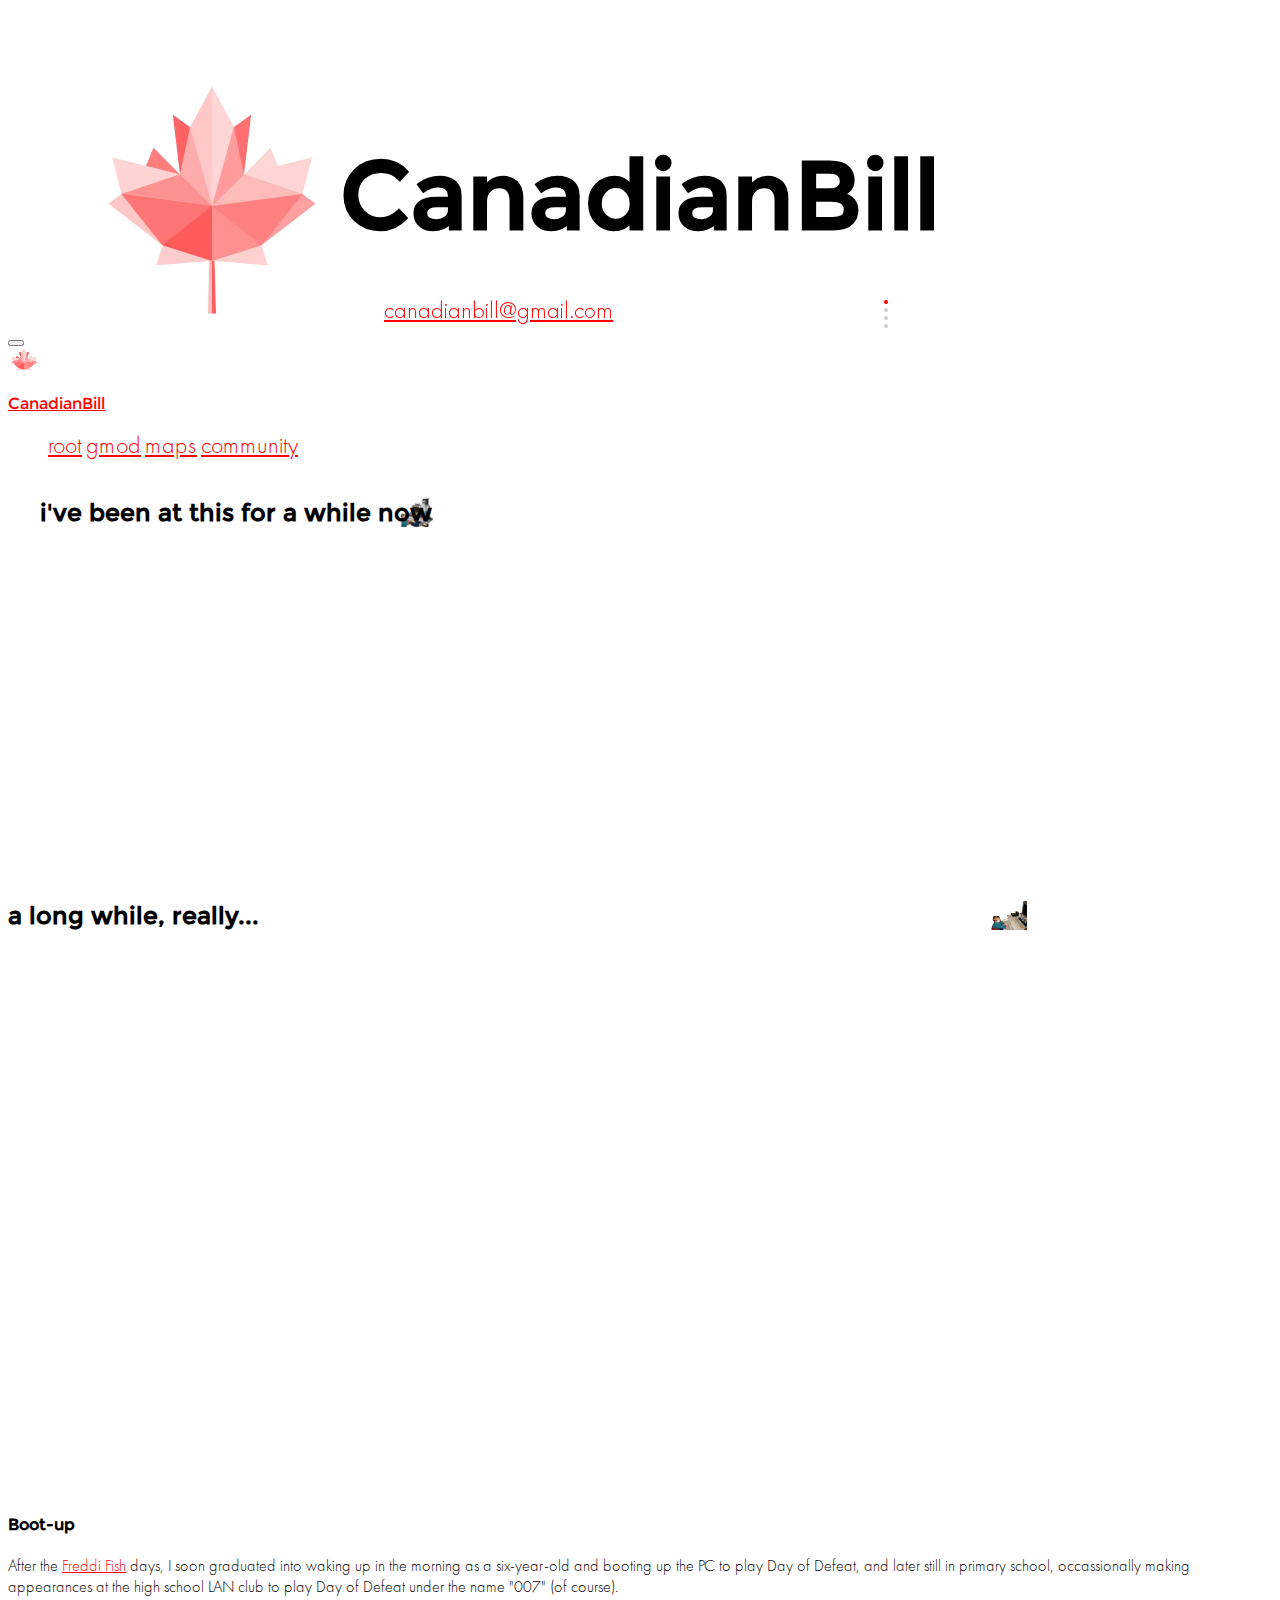
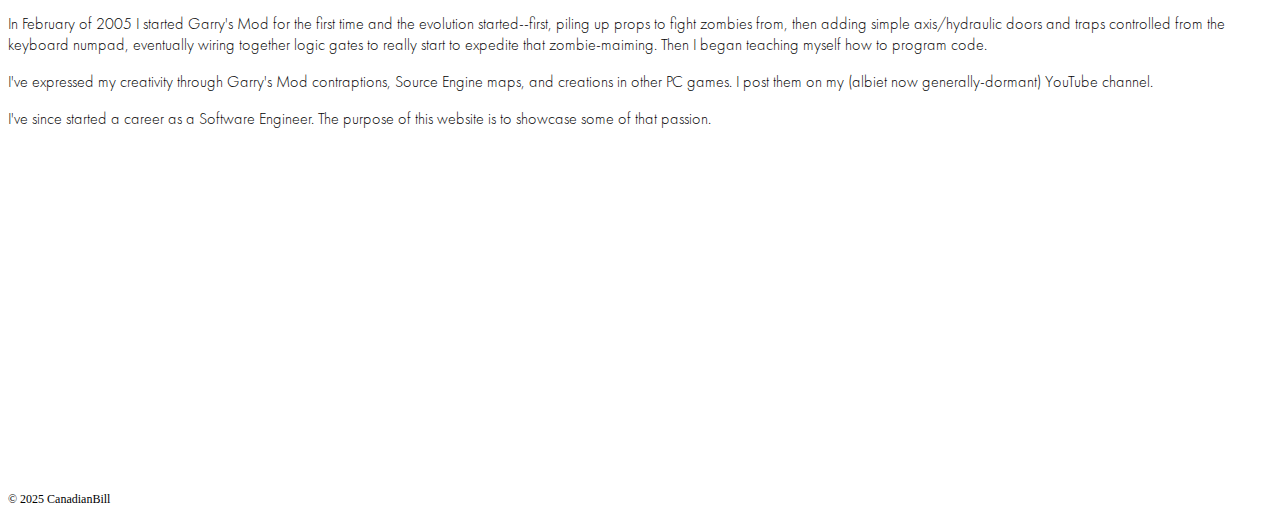
<file: docs/index.html>
<!DOCTYPE html>
<html lang="en">

<head>
    <!-- Required meta tags -->
    <title>CanadianBill Portfolio</title>
    <meta charset="utf-8">
    <meta name="viewport" content="width=device-width, initial-scale=1, shrink-to-fit=no">
    <!-- Bootstrap CSS -->
    <link rel="stylesheet" href="https://cdn.jsdelivr.net/npm/bootstrap@4.6.0/dist/css/bootstrap.min.css" integrity="sha384-B0vP5xmATw1+K9KRQjQERJvTumQW0nPEzvF6L/Z6nronJ3oUOFUFpCjEUQouq2+l" crossorigin="anonymous">
    <link href="https://stackpath.bootstrapcdn.com/font-awesome/4.7.0/css/font-awesome.min.css" rel="stylesheet" integrity="sha384-wvfXpqpZZVQGK6TAh5PVlGOfQNHSoD2xbE+QkPxCAFlNEevoEH3Sl0sibVcOQVnN" crossorigin="anonymous">
    <!-- Custom CSS styles-->
    <link rel="stylesheet" href="assets/css/style.css">
    <script src="https://code.jquery.com/jquery-3.7.1.min.js" integrity="sha256-/JqT3SQfawRcv/BIHPThkBvs0OEvtFFmqPF/lYI/Cxo=" crossorigin="anonymous"></script>
    <link rel="stylesheet" href="https://cdn.jsdelivr.net/npm/swiper@11/swiper-bundle.min.css"/>
    <script>
        (function ($) {
            $(document).ready(function(){

            // hide .navbar first
            $("#navBrandAnimated").hide();

            // fade in .navbar
            $(function () {
                $(window).scroll(function () {
                    // set distance user needs to scroll before we start fadeIn
                    if ($(this).scrollTop() < 256) {
                        $("#navBrandAnimated").fadeOut();
                    } else {
                        console.log('no');
                        $("#navBrandAnimated").fadeIn();
                    }
                });
            });

            });
        }(jQuery));
    </script>
</head>

<body id="index">
    <header id="page-header">
        <div class="jumbotron jumbotron-fluid bg-light mt-n5 mb-n5">
            <div class="container header-container mb-xl-n4" style="margin-bottom:-0em">
                <div class="row flex-nowrap" style="margin-top:4em">
                    <div class="col col-12 align-self-lg-center">
                        <div class="header-leaf-container">
                            <video autoplay="" loop="" muted="" playsinline="" class="header-leaf-video">
                                <source src="assets/videos/leaf-glimmer-512-webm.webm">
                            </video>
                        </div>
                        <div class="container text-center">
                            <h1 class="header-canadianbill">CanadianBill</h1>

                            <div class="header-contact-container">
                                <div class="swiper" style="height: 2.5em; margin-top: -1.5em">
                                    <div class="swiper-wrapper">
                                        <div class="swiper-slide">
                                            <a href="mailto:canadianbill@gmail.com" class="header-contact-link">canadianbill@gmail.com</a>
                                        </div>
                                        <div class="swiper-slide">
                                            <a href="https://steamcommunity.com/id/canadianbill" class="header-contact-link">steamcommunity.com/id/canadianbill</a>
                                        </div>
                                        <div class="swiper-slide">
                                            <a href="https://www.youtube.com/canadianbill" class="header-contact-link">youtube.com/canadianbill</a>
                                        </div>
                                        <div class="swiper-slide">
                                            <a href="https://www.discord.com/users/canadianbill" class="header-contact-link">discord.com/users/canadianbill</a>
                                        </div>
                                    </div>
                                    <div class="swiper-pagination"></div>
                                </div>
                            </div>
                        </div>
                    </div>
                </div>
            </div>
        </div>
    </header>

    <nav class="navbar navbar-toggleable navbar-inverse justify-content-center navbar-expand-lg bg-light navbar-light sticky-top">
        <a class="navbar-brand d-flex w-100 mr-0" href="#">
            <div class="bg-transparent container" style="margin:0 0 0 0">
                <div class="row flex-nowrap">
                    <div class="col align-self-center" style="padding-left:0">
                        <button class="navbar-toggler navbar-toggler-right" type="button" data-toggle="collapse" data-target="#navbarSupportedContent" aria-controls="navbarSupportedContent" aria-expanded="false" aria-label="Toggle navigation">
                            <span class="navbar-toggler-icon"></span>
                        </button>
                    </div>
                    <div class="col col-12">
                        <div style="display: inline" id="navBrandAnimated">
                            <div class="row">
                                <video autoplay="" loop="" muted="" playsinline="" class="nav-leaf">
                                    <source src="assets/videos/leaf-glimmer-512-webm.webm">
                                </video>
                                <div class="col align-self-center">
                                    <p class="navbar-brand-text">CanadianBill</p>
                                </div>
                            </div>
                        </div>
                    </div>
                </div>
            </div>
        </a>

        <div class="collapse navbar-collapse" id="navbarSupportedContent">
            <ul class="navbar-nav">
                <div class="navbar-nav w-100 justify-content-center">
                    <a class="nav-item nav-link active" href="index.html">root</a>
                    <a class="nav-item nav-link" href="garrysmod.html">gmod</a>
                    <a class="nav-item nav-link" href="maps.html">maps</a>
                    <a class="nav-item nav-link" href="community.html">community</a>
                </div>
            </ul>
        </div>

        <div class="d-flex w-100">
            <div></div>
        </div>
    </nav>

    <section class="bg-dark">
        <div class="bg-transparent container-fluid">
            <div class="row" style="height:32em; margin-bottom:-8em">
                <div class="col-12">
                    <div class="bg-image d-flex align-items-center justify-content-start justify-content-lg-start" style="margin-top:-2em; margin-left:2em; background-image: url(assets/images/canadianbill_self_toddler.png); background-position: 30% 0%; background-repeat: no-repeat; background-size: contain; height: 100%; max-height: 100%">
                        <h2 class="text-white" style="margin-left:0em;margin-right:16em;margin-bottom:2em">i've been at this for a while now</h2>
                    </div>
                </div>
            </div>
            <div class="row" style="height:32em; margin-top:-8em">
                <div class="col-4">
                    <div></div>
                </div>
                <div class="col-8">
                    <div class="bg-image d-flex justify-content-center align-items-center justify-content-lg-center" style="background-image: url(assets/images/canadianbill_self_baby.png); background-position: 80% 50%; background-repeat: no-repeat; background-size: contain; height: 100%; max-height: 100%">
                        <h2 class="text-white" style="margin-left:0em;margin-right:4em;margin-bottom:2em">a long while, really...<!-- but not frontend, bear with me...--></h2>
                    </div>
                </div>
            </div>
        </div>
    </section>

    <section class="bg-dark">
        <div class="bg-transparent container-fluid">
            <div class="row" style="height:32em">
                <div class="col">
                    <div class="card">
                        <div class="card-body">
                            <h4 class="card-title">Boot-up</h4>
                            <p class="card-text">After the <a href="https://en.wikipedia.org/wiki/Freddi_Fish">Freddi Fish</a> days, I soon graduated into waking up in the morning as a six-year-old and booting up the PC to play Day of Defeat, and later still in primary school, occassionally making appearances at the high school LAN club to play Day of Defeat under the name "007" (of course).</p>
                            <p class="card-text">In February of 2005 I started Garry's Mod for the first time and the evolution started--first, piling up props to fight zombies from, then adding simple axis/hydraulic doors and traps controlled from the keyboard numpad, eventually wiring together logic gates to really start to expedite that zombie-maiming. Then I began teaching myself how to program code.</p>
                            <p class="card-text">I've expressed my creativity through Garry's Mod contraptions, Source Engine maps, and creations in other PC games. I post them on my (albiet now generally-dormant) YouTube channel.</p>
                            <p class="card-text">I've since started a career as a Software Engineer. The purpose of this website is to showcase some of that passion.</p>
                        </div>
                    </div>
                </div>
            </div>
        </div>
    </section>

    <footer id="page-footer" class="bg-light">
        <div class="container">
            <span class="text-muted">© 2025 CanadianBill</span>
        </div>
    </footer>
    <!-- Optional JavaScript -->
    <!-- jQuery first, then Popper.js, then Bootstrap JS -->
    <script src="https://cdn.jsdelivr.net/npm/popper.js@1.16.1/dist/umd/popper.min.js" integrity="sha384-9/reFTGAW83EW2RDu2S0VKaIzap3H66lZH81PoYlFhbGU+6BZp6G7niu735Sk7lN" crossorigin="anonymous"></script>
    <script src="https://cdn.jsdelivr.net/npm/bootstrap@4.6.0/dist/js/bootstrap.min.js" integrity="sha384-+YQ4JLhjyBLPDQt//I+STsc9iw4uQqACwlvpslubQzn4u2UU2UFM80nGisd026JF" crossorigin="anonymous"></script>
    <script src="https://cdn.jsdelivr.net/npm/swiper@11/swiper-bundle.min.js"></script>
    <script>
        const swiper = new Swiper('.swiper', {
            // Optional parameters
            direction: 'vertical',
            loop: true,
            autoHeight: true,
            centeredSlides: true,
            autoplay: true,
            pagination: {
                el: '.swiper-pagination',
                type: 'bullets'
            }
        });
    </script>
</body>

</html>
</file>
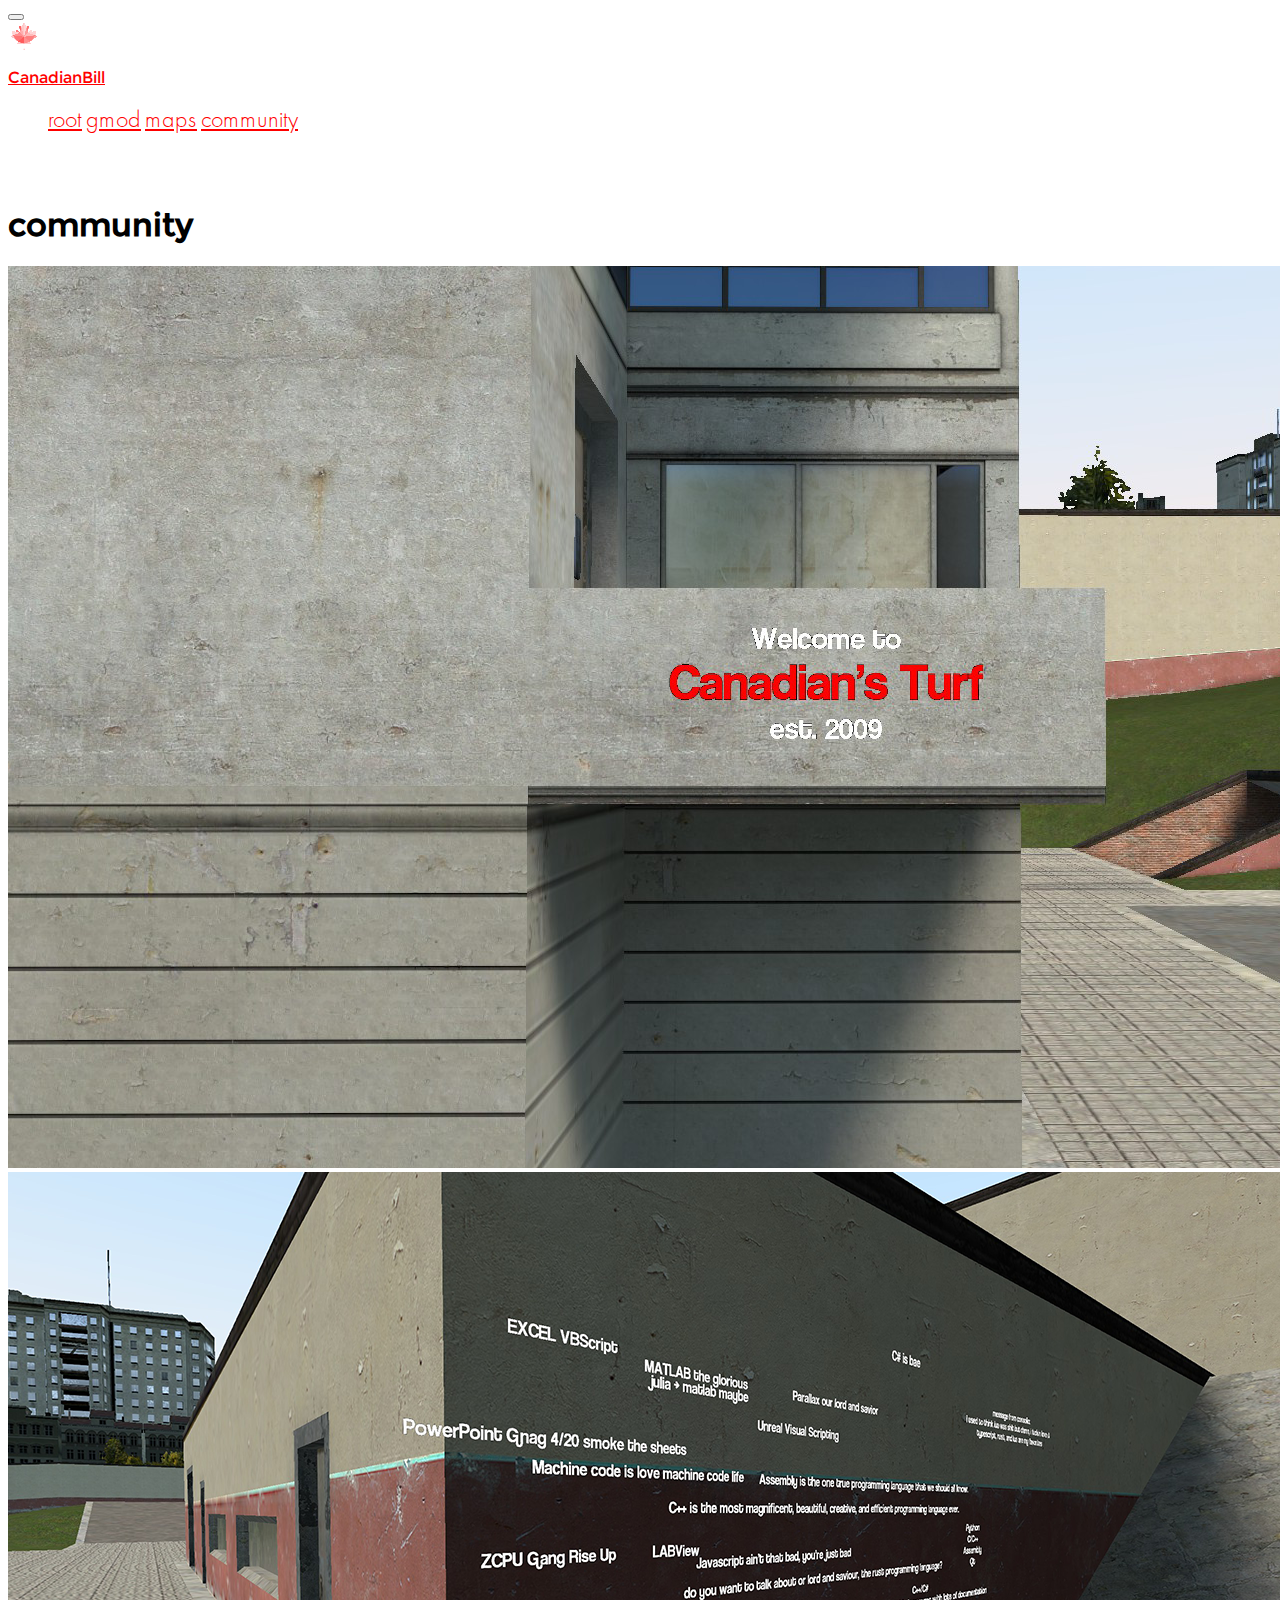
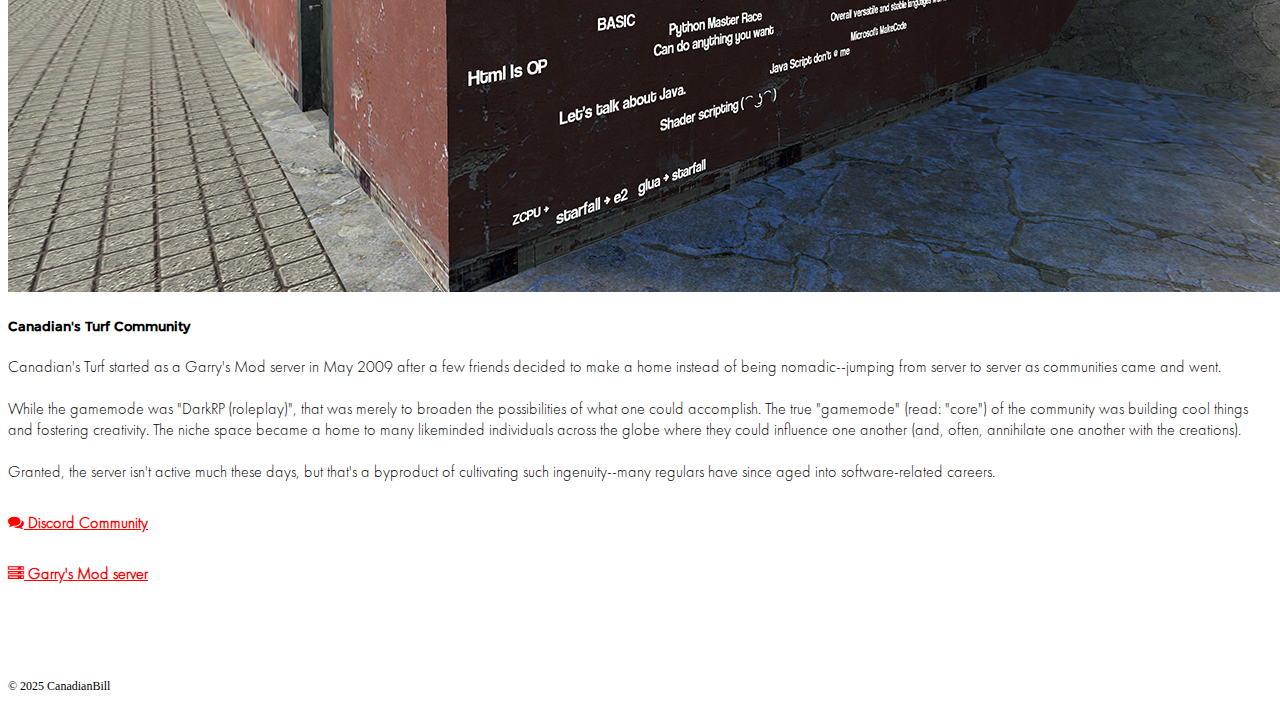
<file: docs/community.html>
<!DOCTYPE html>
<html lang="en">

<head>
    <!-- Required meta tags -->
    <title>CanadianBill Portfolio</title>
    <meta charset="utf-8">
    <meta name="viewport" content="width=device-width, initial-scale=1, shrink-to-fit=no">
    <!-- Bootstrap CSS -->
    <link rel="stylesheet" href="https://cdn.jsdelivr.net/npm/bootstrap@4.6.0/dist/css/bootstrap.min.css" integrity="sha384-B0vP5xmATw1+K9KRQjQERJvTumQW0nPEzvF6L/Z6nronJ3oUOFUFpCjEUQouq2+l" crossorigin="anonymous">
    <link href="https://stackpath.bootstrapcdn.com/font-awesome/4.7.0/css/font-awesome.min.css" rel="stylesheet" integrity="sha384-wvfXpqpZZVQGK6TAh5PVlGOfQNHSoD2xbE+QkPxCAFlNEevoEH3Sl0sibVcOQVnN" crossorigin="anonymous">
    <!-- Custom CSS styles-->
    <link rel="stylesheet" href="assets/css/style.css">
    <script src="https://code.jquery.com/jquery-3.3.1.slim.min.js" integrity="sha384-q8i/X+965DzO0rT7abK41JStQIAqVgRVzpbzo5smXKp4YfRvH+8abtTE1Pi6jizo" crossorigin="anonymous"></script>
</head>

<body id="index">
    <nav class="navbar navbar-toggleable navbar-inverse justify-content-center navbar-expand-lg bg-light navbar-light sticky-top">
        <a class="navbar-brand d-flex w-100 mr-0" href="#">
            <div class="bg-transparent container" style="margin:0 0 0 0">
                <div class="row flex-nowrap">
                    <div class="col align-self-center" style="padding-left:0;padding-right:0">
                        <button class="navbar-toggler navbar-toggler-right" type="button" data-toggle="collapse" data-target="#navbarSupportedContent" aria-controls="navbarSupportedContent" aria-expanded="false" aria-label="Toggle navigation">
                            <span class="navbar-toggler-icon"></span>
                        </button>
                    </div>
                    <div class="col">
                        <video autoplay="" loop="" muted="" playsinline="" class="nav-leaf">
                            <source src="assets/videos/leaf-glimmer-512-webm.webm">
                        </video>
                    </div>
                    <div class="col align-self-center" style="padding-left:0;padding-right:0">
                        <p class="navbar-brand-text">CanadianBill</p>
                    </div>
                </div>
            </div>
        </a>

        <div class="collapse navbar-collapse" id="navbarSupportedContent">
            <ul class="navbar-nav">
                <div class="navbar-nav w-100 justify-content-center">
                    <a class="nav-item nav-link" href="index.html">root</a>
                    <a class="nav-item nav-link" href="garrysmod.html">gmod</a>
                    <a class="nav-item nav-link" href="maps.html">maps</a>
                    <a class="nav-item nav-link active" href="community.html">community</a>
                </div>
            </ul>
        </div>

        <div class="d-flex w-100">
            <div></div>
        </div>
    </nav>
    <section class="bg-dark">
        <div class="container bg-transparent">
            <div class="row">
                <div class="col-12 text-center">
                    <h1 class="section-title text-light">community</h1>
                </div>
            </div>
            <div class="row">
                <div class="col">
                    <img src="assets/images/canadianbill_community_ct_established.png" class="w-100">
                </div>
                <div class="col">
                    <img src="assets/images/canadianbill_community_ct_wall.png" class="w-100">
                </div>
            </div>
            <div class="row mt-4">
                <div class="col">
                    <div class="card">
                        <div class="card-body">
                            <h5 class="card-title">Canadian's Turf Community</h5>
                            <p class="card-text">Canadian's Turf started as a Garry's Mod server in May 2009 after a few friends decided to make a home instead of being nomadic--jumping from server to server as communities came and went.<br><br>While the gamemode was "DarkRP (roleplay)", that was merely to broaden the possibilities of what one could accomplish. The true "gamemode" (read: "core") of the community was building cool things and fostering creativity. The niche space became a home to many likeminded individuals across the globe where they could influence one another (and, often, annihilate one another with the creations).<br><br>Granted, the server isn't active much these days, but that's a byproduct of cultivating such ingenuity--many regulars have since aged into software-related careers.</p>
                        </div>
                    </div>
                </div>
            </div>
            <div class="row">
                <div class="col">
                    <div class="card h-100">
                        <div class="card-body text-center bg-body h-auto mt-n3 mb-n5">
                            <a href="https://discord.gg/jNNEjA6"><i class="fa fa-comments"></i><b> Discord Community</b></a>
                        </div>
                    </div>
                </div>
                <div class="col">
                    <div class="card h-100">
                        <div class="card-body text-center bg-body h-auto mt-n3 mb-n5">
                            <a href="steam://connect/66.150.188.119:27015"><i class="fa fa-server"></i><b> Garry's Mod server</b></a>
                        </div>
                    </div>
                </div>
            </div>
        </div>
    </section>
    <footer id="page-footer" class="bg-light">
        <div class="container">
            <span class="text-muted">© 2025 CanadianBill</span>
        </div>
    </footer>
    <!-- Optional JavaScript -->
    <!-- jQuery first, then Popper.js, then Bootstrap JS -->
    <script src="https://cdn.jsdelivr.net/npm/popper.js@1.16.1/dist/umd/popper.min.js" integrity="sha384-9/reFTGAW83EW2RDu2S0VKaIzap3H66lZH81PoYlFhbGU+6BZp6G7niu735Sk7lN" crossorigin="anonymous"></script>
    <script src="https://cdn.jsdelivr.net/npm/bootstrap@4.6.0/dist/js/bootstrap.min.js" integrity="sha384-+YQ4JLhjyBLPDQt//I+STsc9iw4uQqACwlvpslubQzn4u2UU2UFM80nGisd026JF" crossorigin="anonymous"></script>
</body>

</html>
</file>
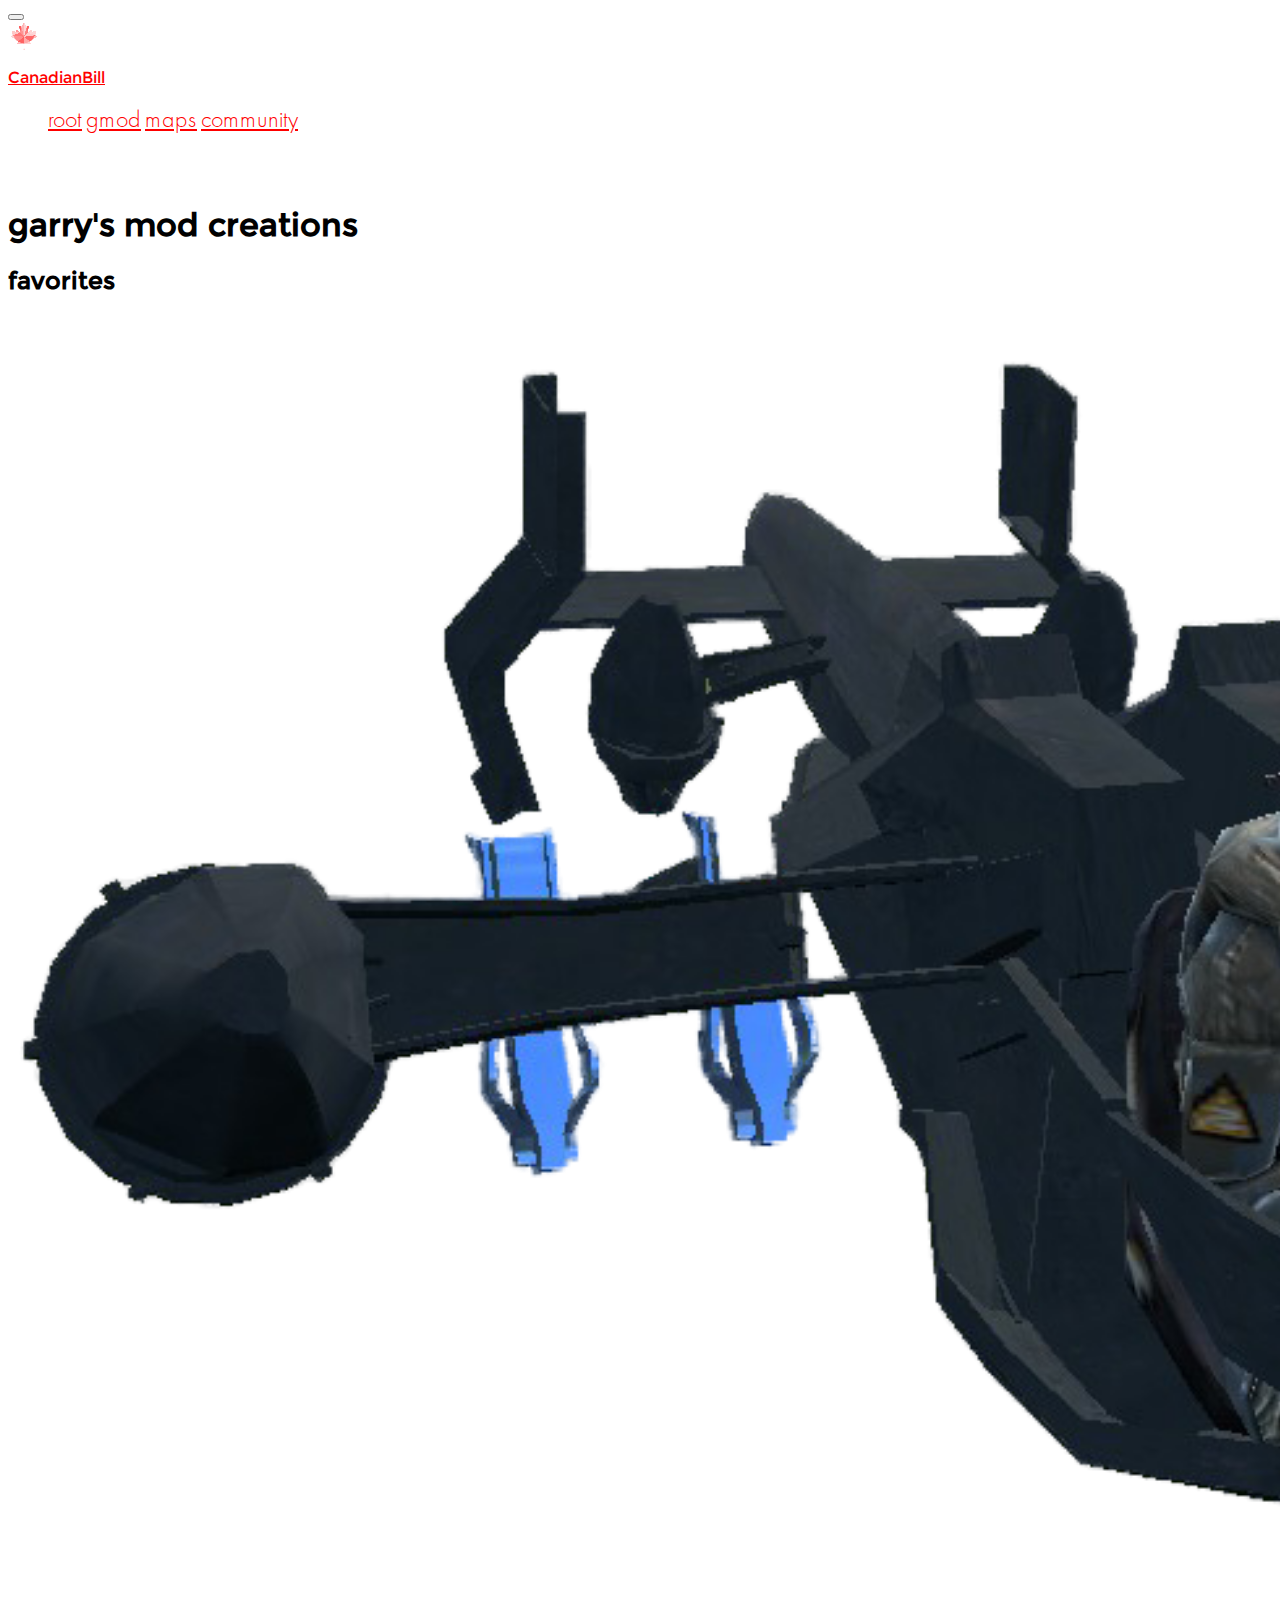
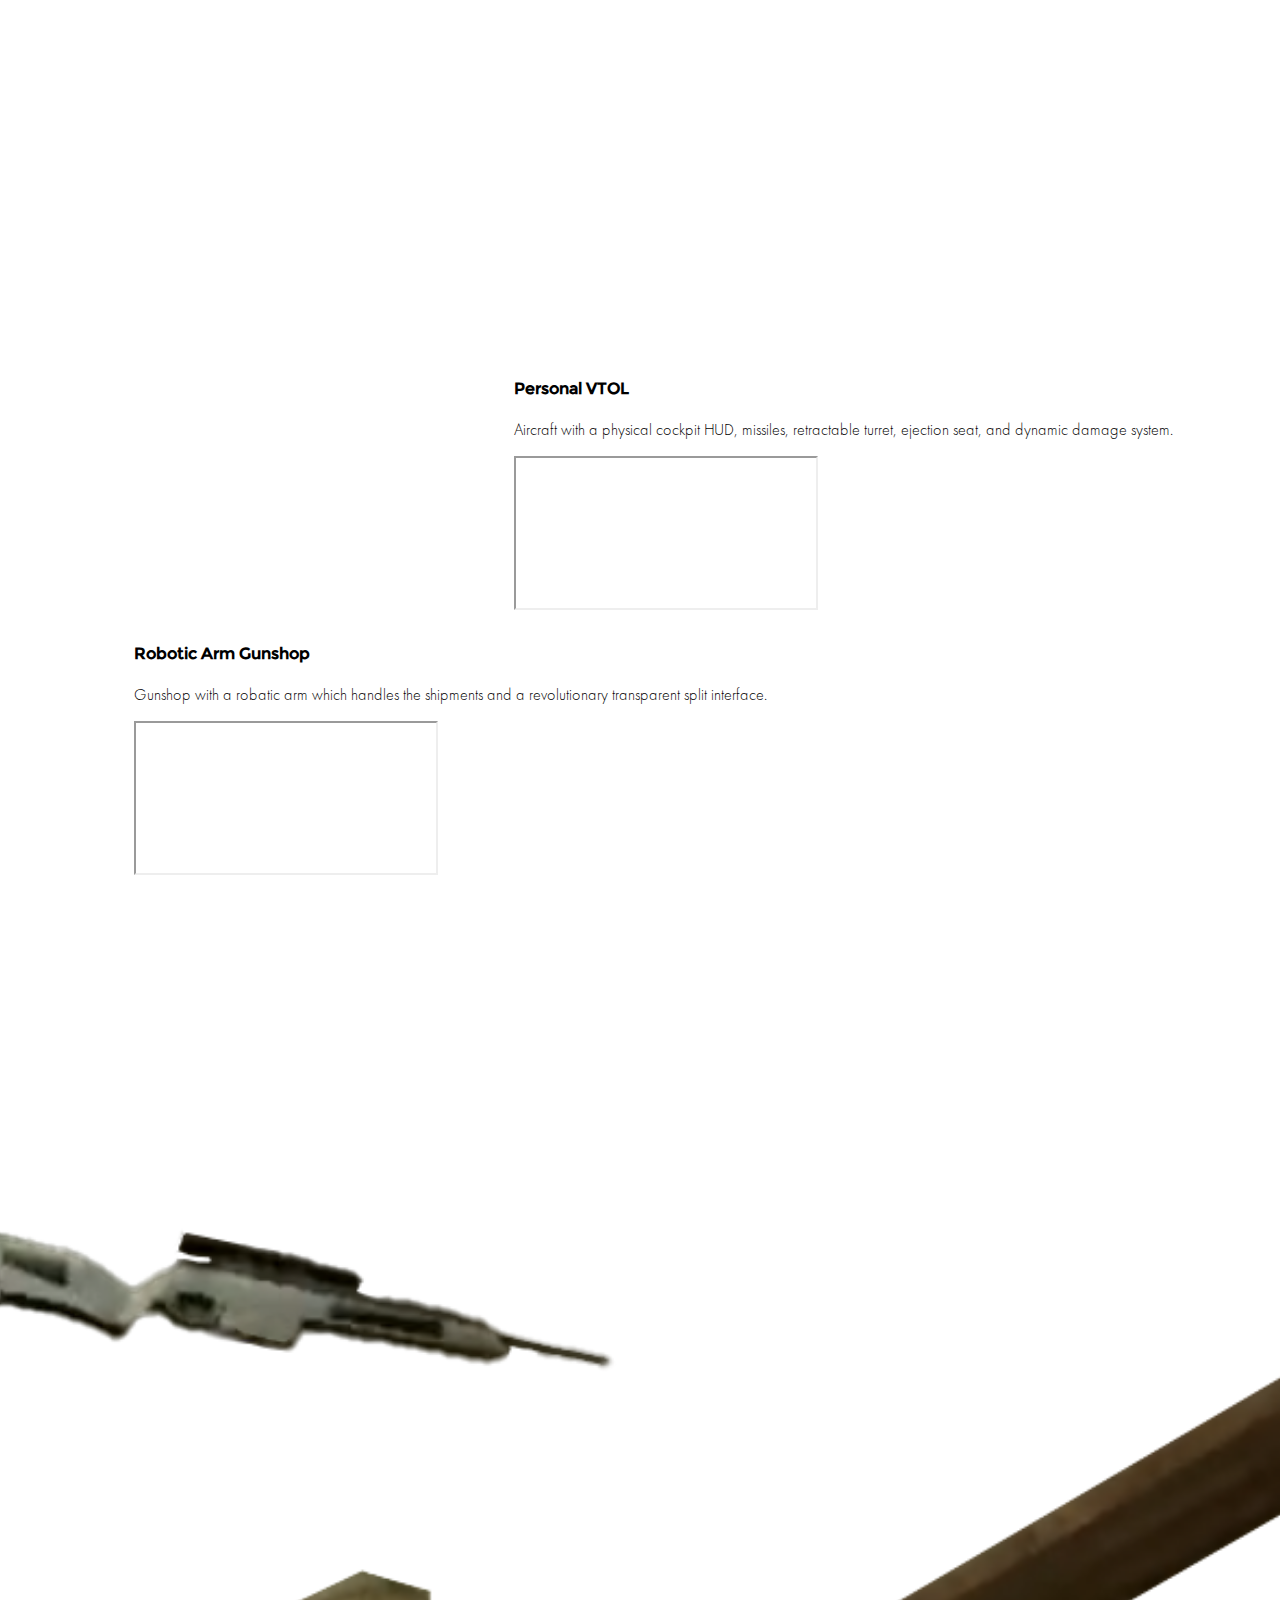
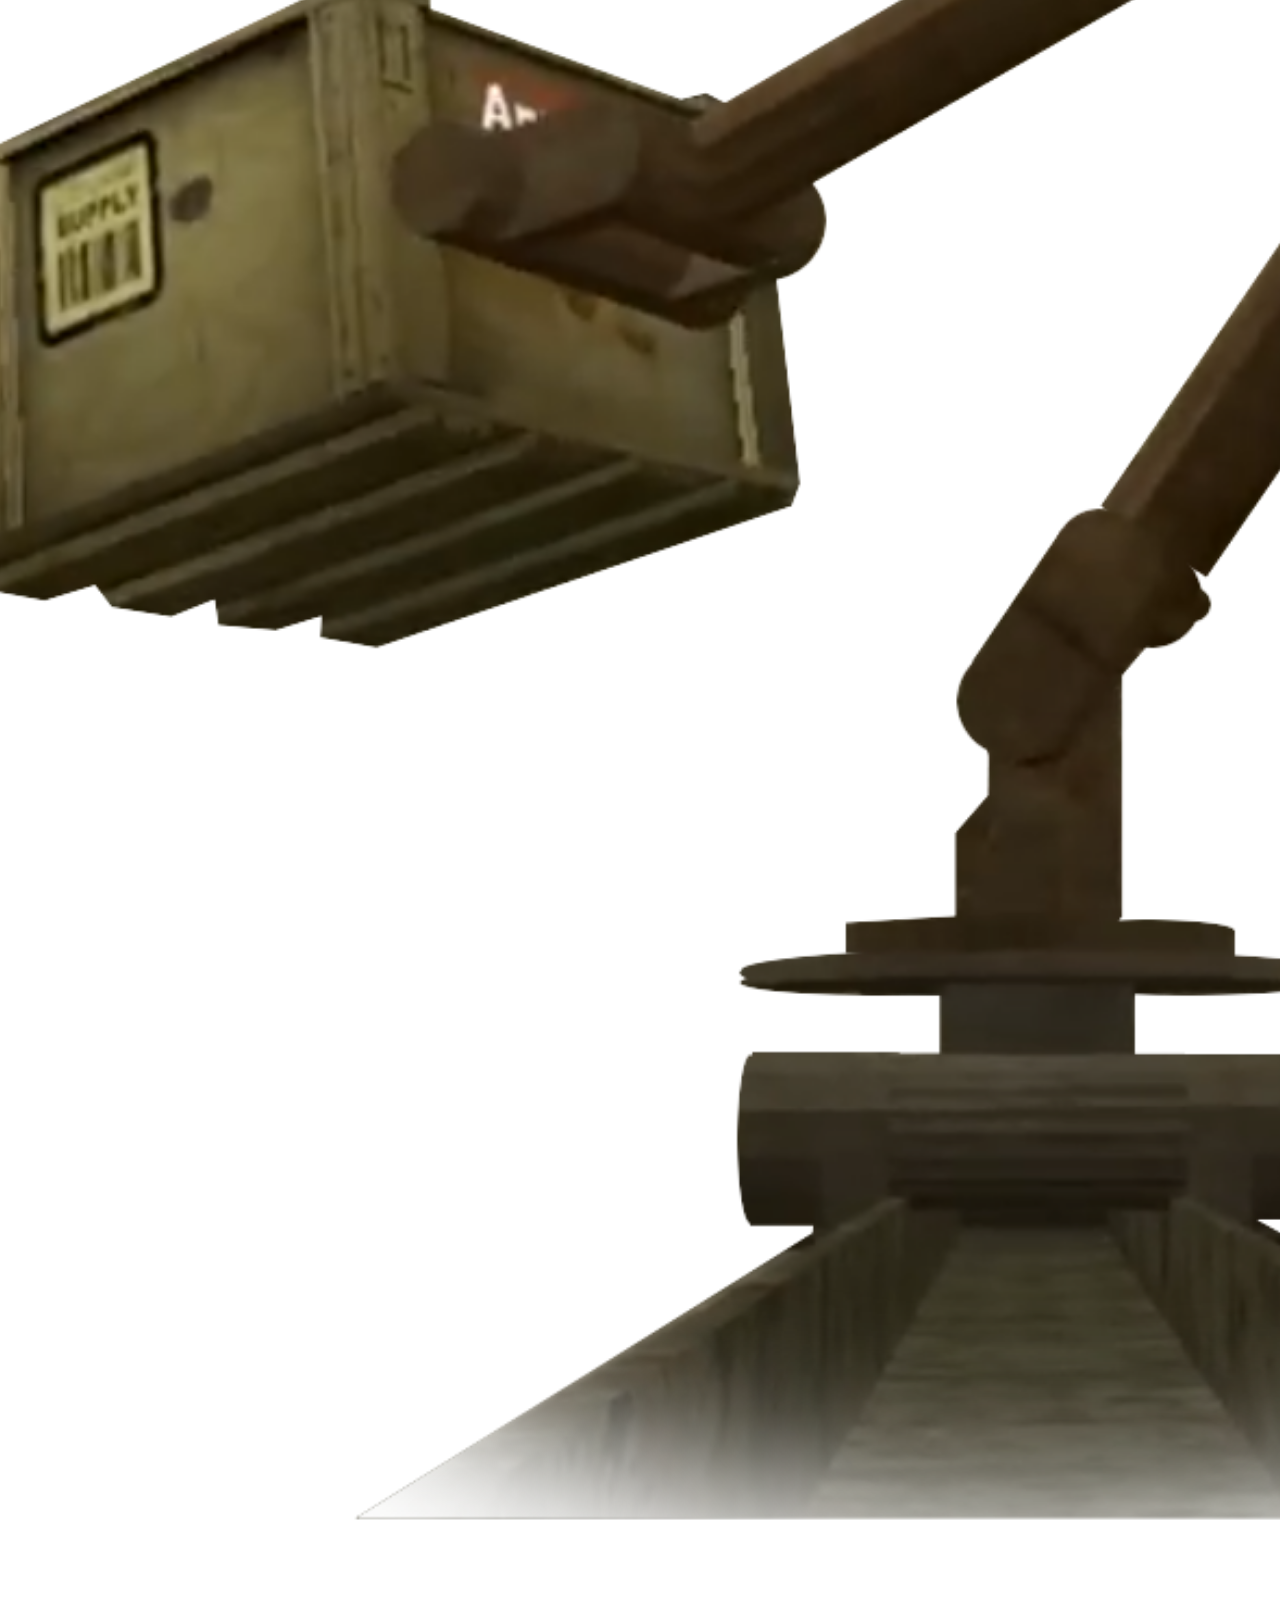
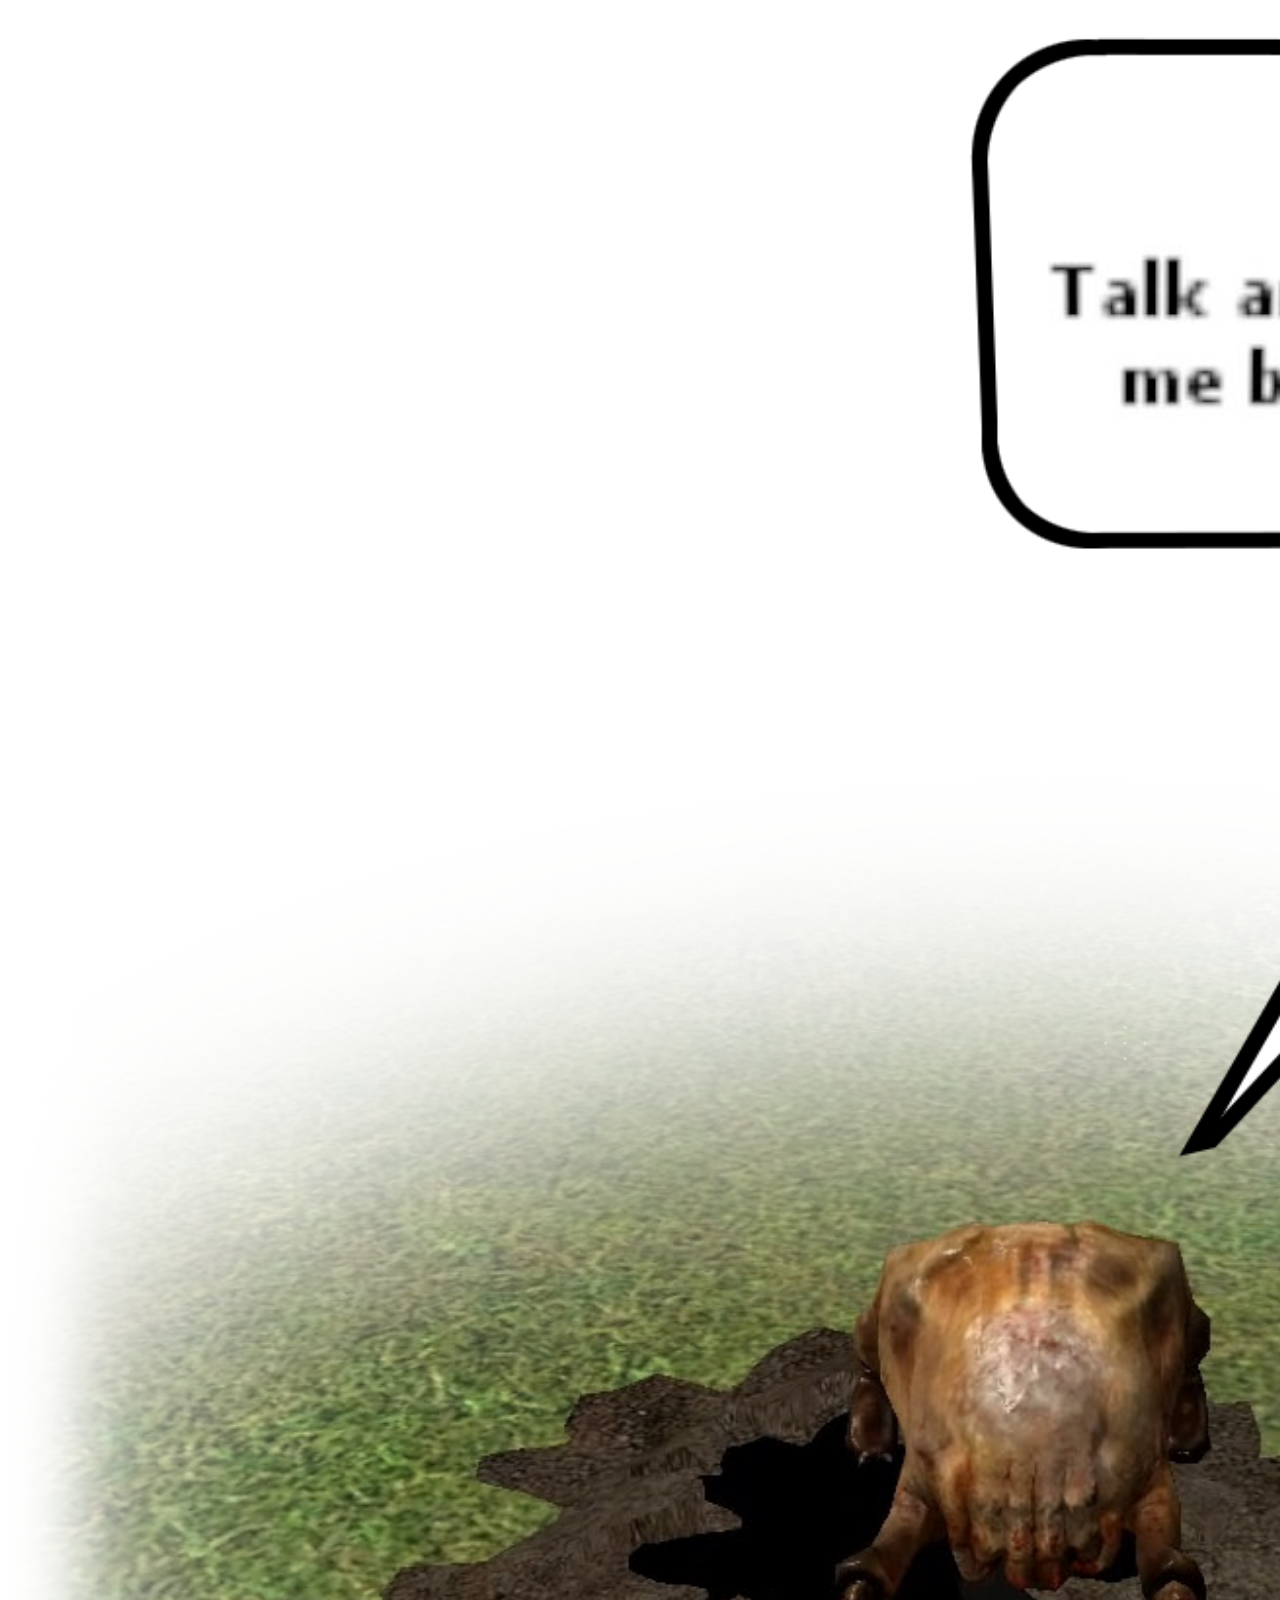
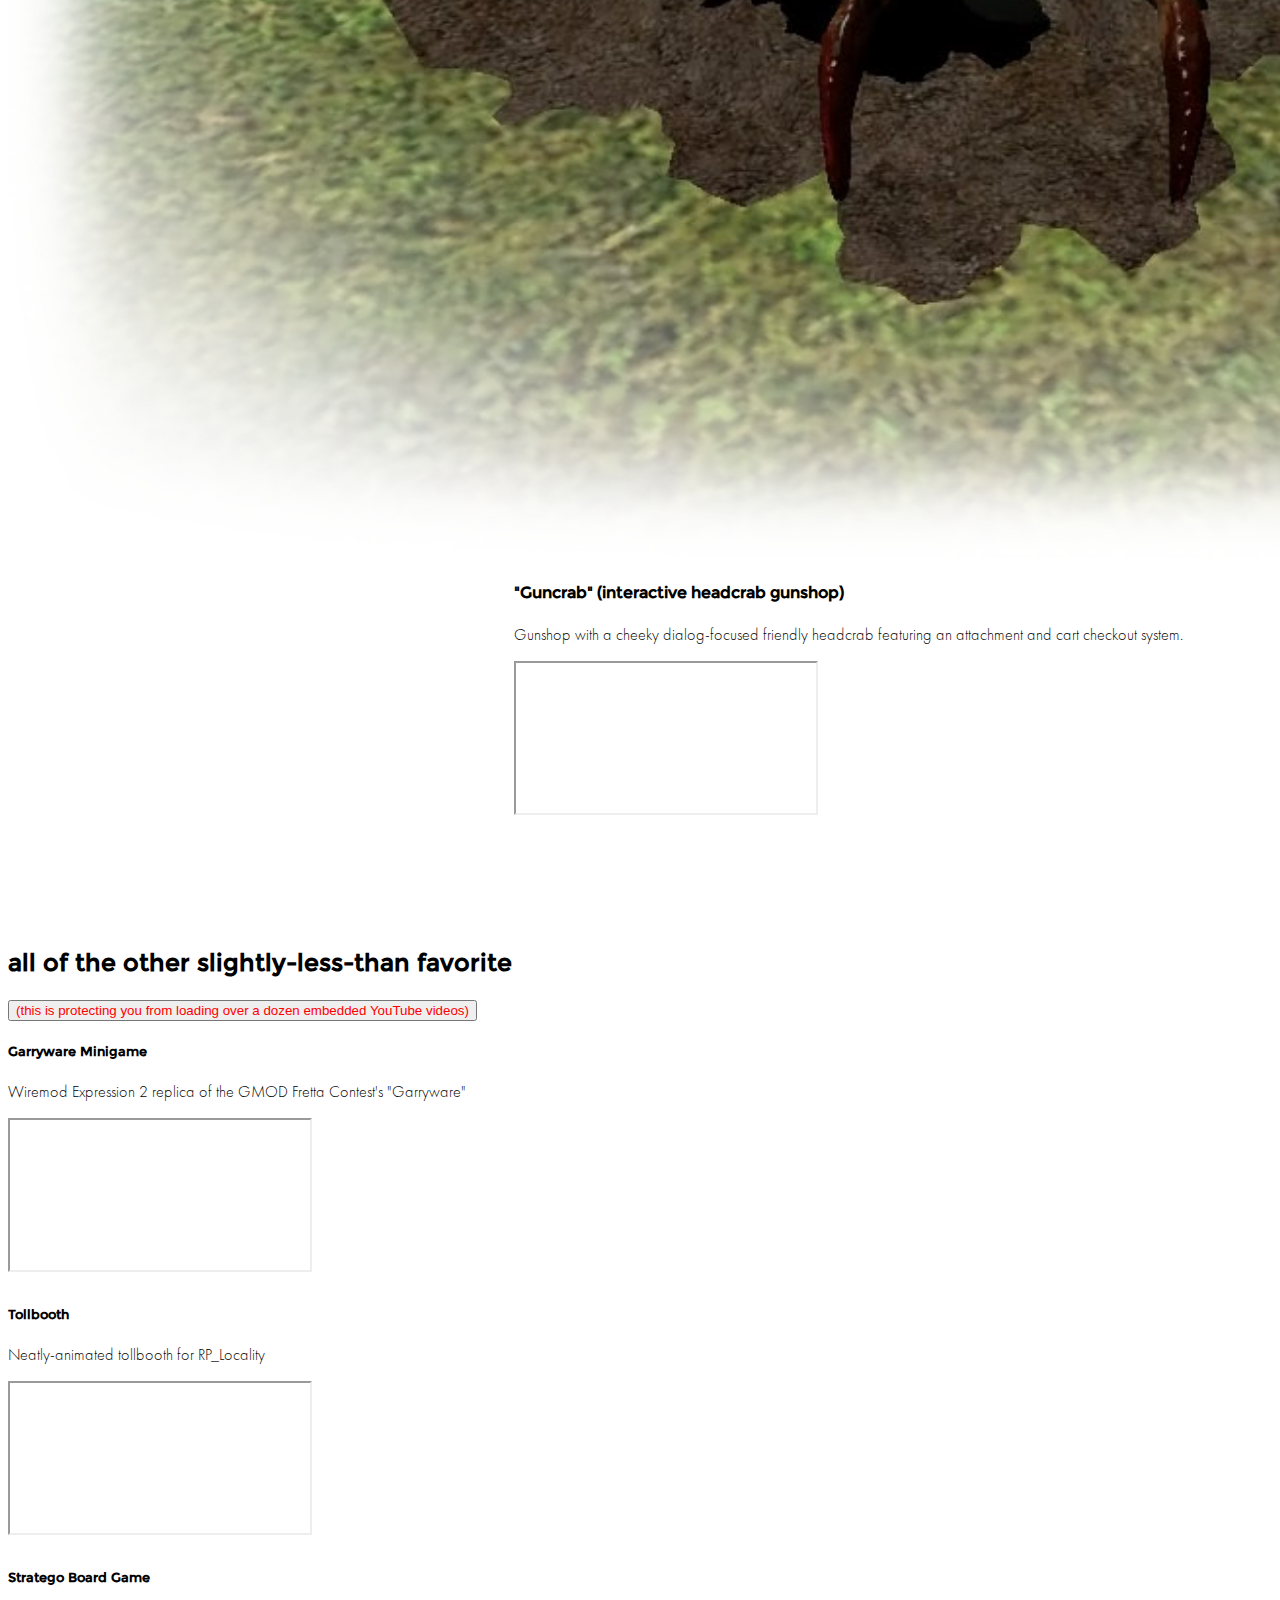
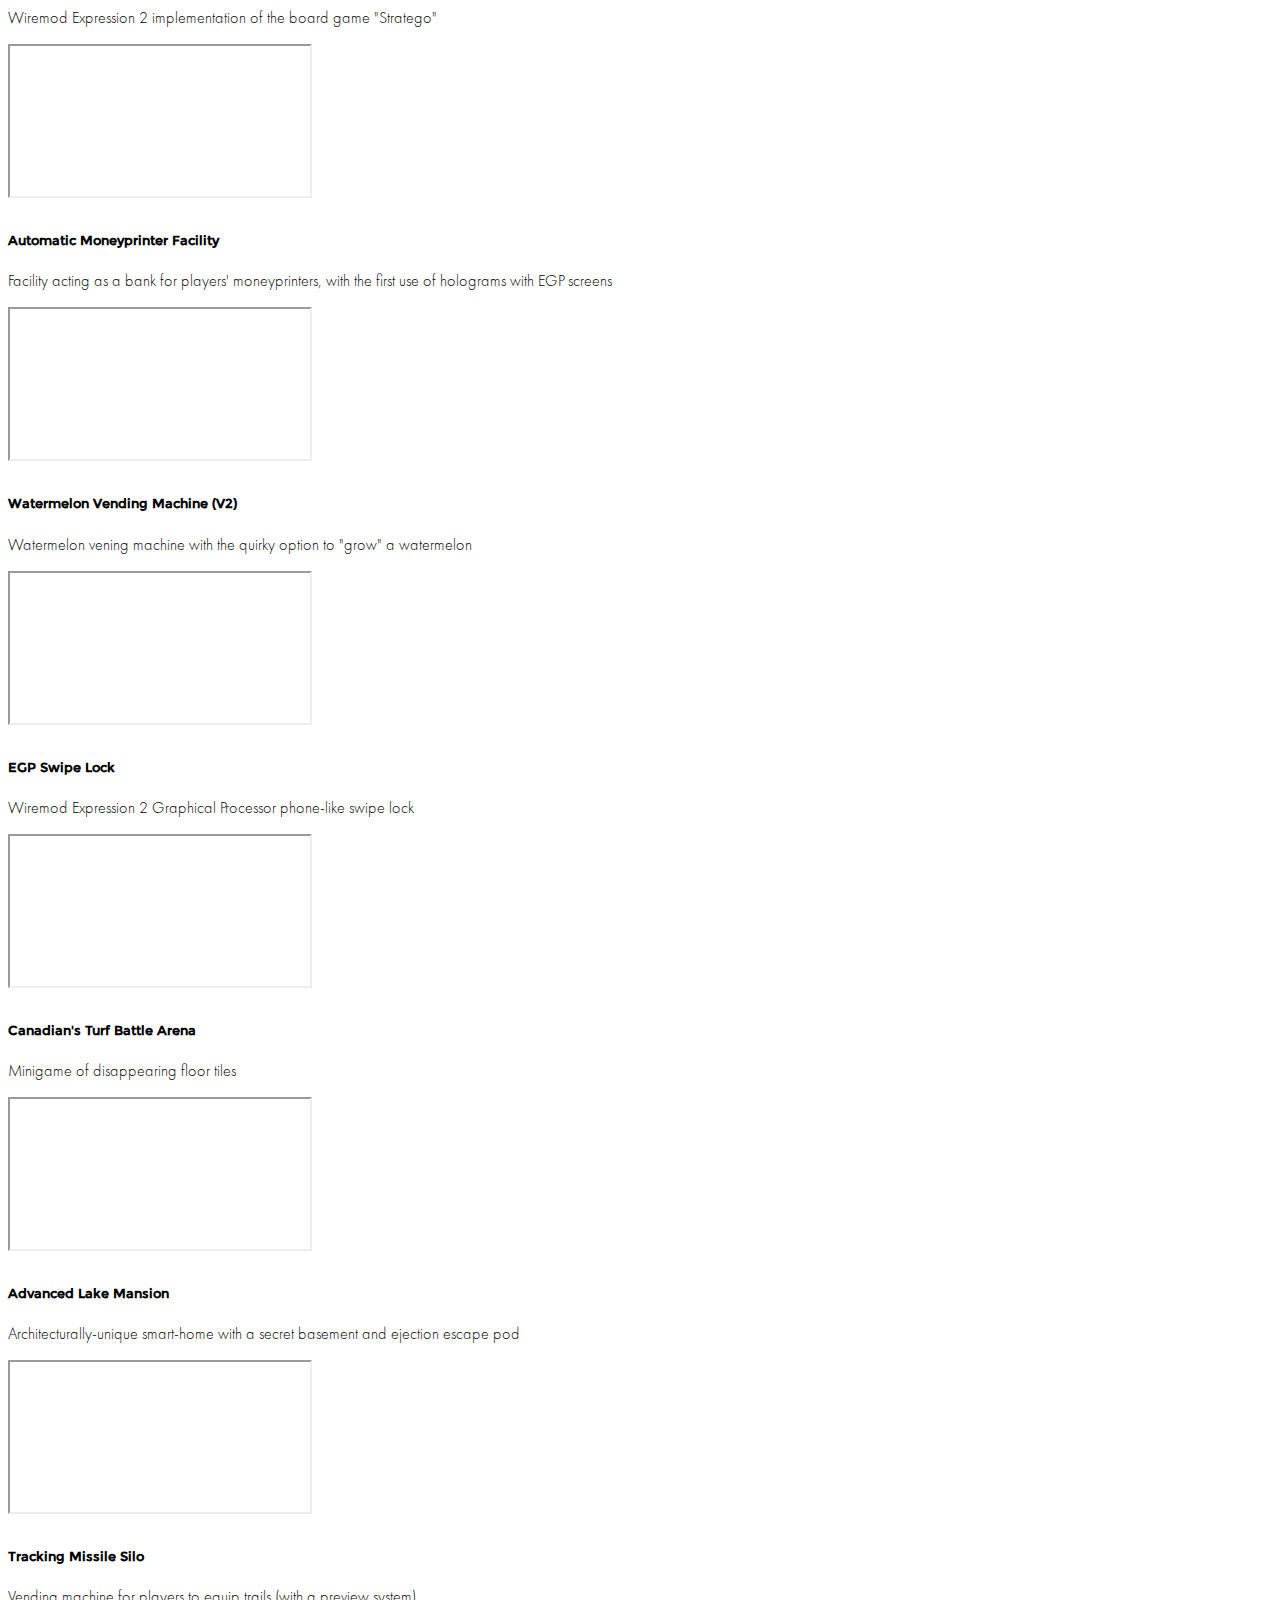
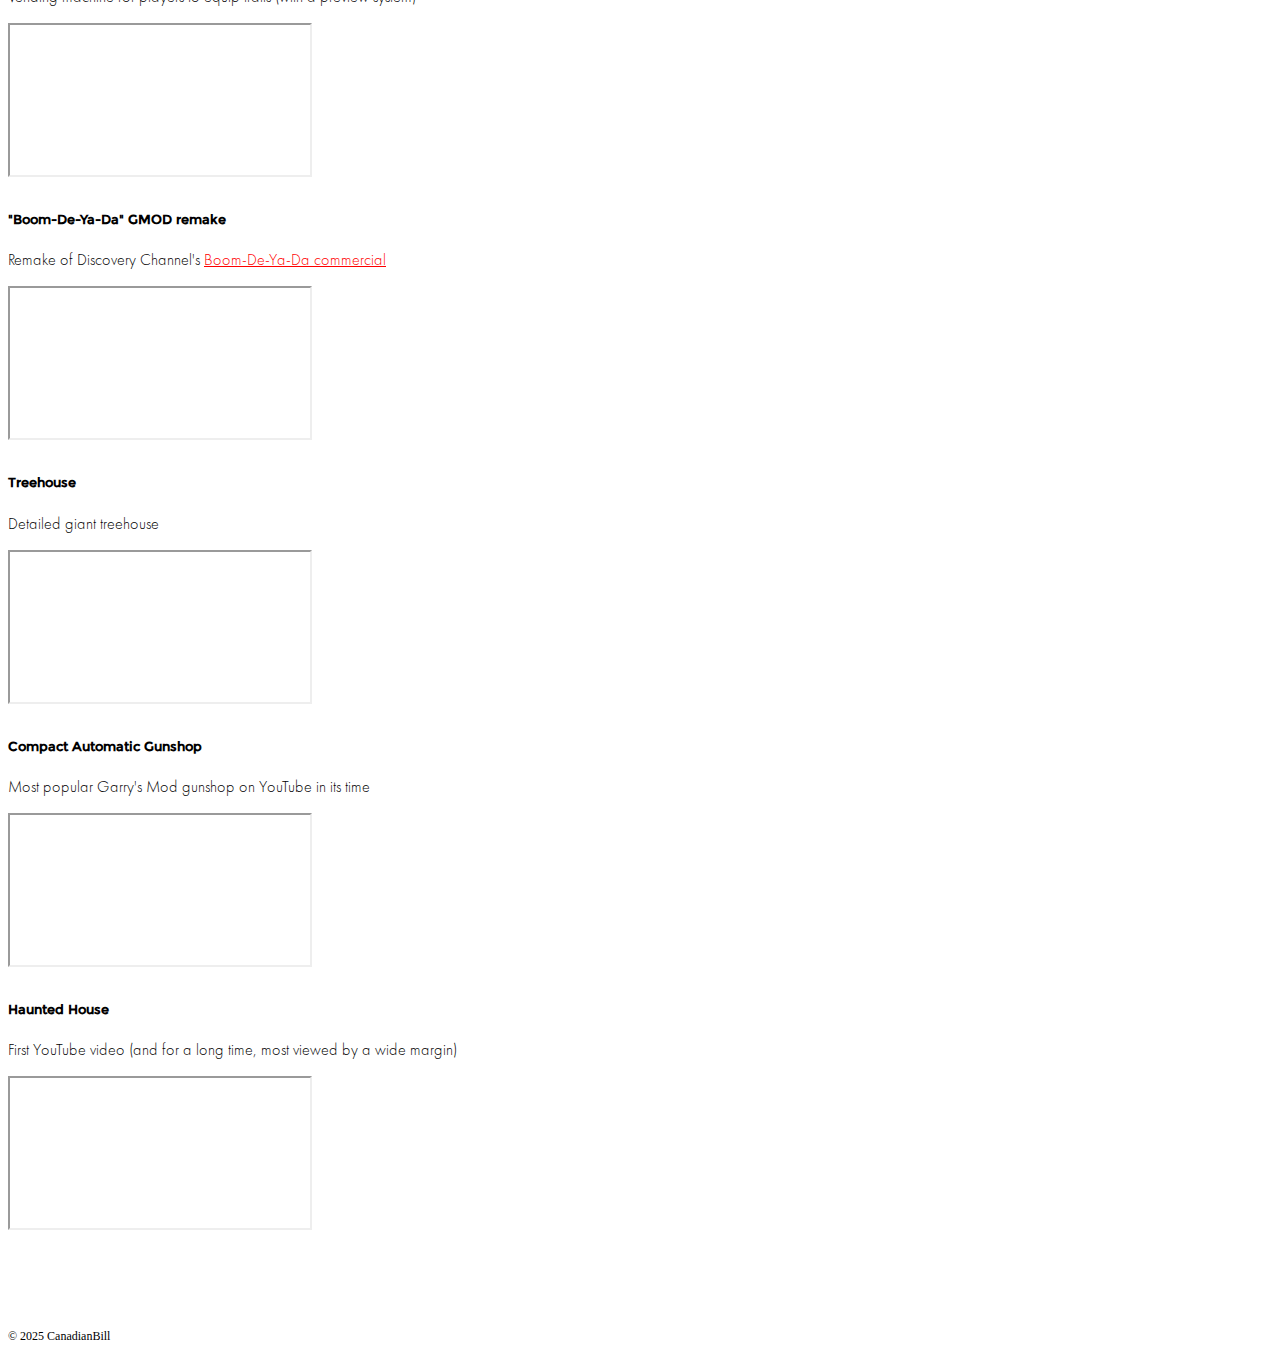
<file: docs/garrysmod.html>
<!DOCTYPE html>
<html lang="en">

<head>
    <!-- Required meta tags -->
    <title>CanadianBill Portfolio</title>
    <meta charset="utf-8">
    <meta name="viewport" content="width=device-width, initial-scale=1, shrink-to-fit=no">
    <!-- Bootstrap CSS -->
    <link rel="stylesheet" href="https://cdn.jsdelivr.net/npm/bootstrap@4.6.0/dist/css/bootstrap.min.css" integrity="sha384-B0vP5xmATw1+K9KRQjQERJvTumQW0nPEzvF6L/Z6nronJ3oUOFUFpCjEUQouq2+l" crossorigin="anonymous">
    <link href="https://stackpath.bootstrapcdn.com/font-awesome/4.7.0/css/font-awesome.min.css" rel="stylesheet" integrity="sha384-wvfXpqpZZVQGK6TAh5PVlGOfQNHSoD2xbE+QkPxCAFlNEevoEH3Sl0sibVcOQVnN" crossorigin="anonymous">
    <!-- Custom CSS styles-->
    <link rel="stylesheet" href="assets/css/style.css">
    <script src="https://code.jquery.com/jquery-3.3.1.slim.min.js" integrity="sha384-q8i/X+965DzO0rT7abK41JStQIAqVgRVzpbzo5smXKp4YfRvH+8abtTE1Pi6jizo" crossorigin="anonymous"></script>
</head>

<body id="index">
    <nav class="navbar navbar-toggleable navbar-inverse justify-content-center navbar-expand-lg bg-light navbar-light sticky-top">
        <a class="navbar-brand d-flex w-100 mr-0" href="#">
            <div class="bg-transparent container" style="margin:0 0 0 0">
                <div class="row flex-nowrap">
                    <div class="col align-self-center" style="padding-left:0;padding-right:0">
                        <button class="navbar-toggler navbar-toggler-right" type="button" data-toggle="collapse" data-target="#navbarSupportedContent" aria-controls="navbarSupportedContent" aria-expanded="false" aria-label="Toggle navigation">
                            <span class="navbar-toggler-icon"></span>
                        </button>
                    </div>
                    <div class="col">
                        <video autoplay="" loop="" muted="" playsinline="" class="nav-leaf">
                            <source src="assets/videos/leaf-glimmer-512-webm.webm">
                        </video>
                    </div>
                    <div class="col align-self-center" style="padding-left:0;padding-right:0">
                        <p class="navbar-brand-text">CanadianBill</p>
                    </div>
                </div>
            </div>
        </a>

        <div class="collapse navbar-collapse" id="navbarSupportedContent">
            <ul class="navbar-nav">
                <div class="navbar-nav w-100 justify-content-center">
                    <a class="nav-item nav-link" href="index.html">root</a>
                    <a class="nav-item nav-link active" href="garrysmod.html">gmod</a>
                    <a class="nav-item nav-link" href="maps.html">maps</a>
                    <a class="nav-item nav-link" href="community.html">community</a>
                </div>
            </ul>
        </div>

        <div class="d-flex w-100">
            <div></div>
        </div>
    </nav>

    <section class="bg-dark">
        <div class="bg-transparent container-fluid">
            <div class="row">
                <div class="col-12 text-center">
                    <h1 class="section-title text-light">garry's mod creations</h1>
                    <h2 class="section-title text-light">favorites</h2>
                </div>
            </div>
        </div>
        <div class="row align-items-center">
            <div class="col-4 col" style="margin-right:-10%">
                <img src="assets/images/canadianbill_gmod_vtol.png" width="150%">
            </div>
            <div class="col-8 col">
                <div class="card" style="margin-left:40%; margin-right:0%">
                    <div class="card-body">
                        <h4 class="card-title">Personal VTOL</h4>
                        <p class="card-text">Aircraft with a physical cockpit HUD, missiles, retractable turret, ejection seat, and dynamic damage system.</p>
                    </div>
                    <div class="embed-responsive embed-responsive-16by9">
                        <iframe class="embed-responsive-item" src="https://www.youtube.com/embed/CGUAyQnFD8Y?start=16" allowfullscreen></iframe>
                    </div>
                </div>
            </div>
        </div>
        <div class="row align-items-center">
            <div class="col-8 col">
                <div class="card" style="margin-left:10%; margin-right:30%">
                    <div class="card-body">
                        <h4 class="card-title">Robotic Arm Gunshop</h4>
                        <p class="card-text">Gunshop with a robatic arm which handles the shipments and a revolutionary transparent split interface.</p>
                    </div>
                    <div class="embed-responsive embed-responsive-16by9">
                        <iframe class="embed-responsive-item" src="https://www.youtube.com/embed/eDtuNny8IPU?start=0" allowfullscreen></iframe>
                    </div>
                </div>
            </div>
            <div class="col-4 col" style="margin-left:-20%">
                <img src="assets/images/canadianbill_gmod_robotarmgunshop.png" width="150%">
            </div>
        </div>
        <div class="row align-items-center">
            <div class="col-4 col" style="margin-right:-10%">
                <img src="assets/images/canadianbill_gmod_guncrab.png" width="150%">
            </div>
            <div class="col-8 col">
                <div class="card" style="margin-left:40%; margin-right:0%">
                    <div class="card-body">
                        <h4 class="card-title">"Guncrab" (interactive headcrab gunshop)</h4>
                        <p class="card-text">Gunshop with a cheeky dialog-focused friendly headcrab featuring an attachment and cart checkout system.</p>
                    </div>
                    <div class="embed-responsive embed-responsive-16by9">
                        <iframe class="embed-responsive-item" src="https://www.youtube.com/embed/P-M3c39LTSo?start=17" allowfullscreen></iframe>
                    </div>
                </div>
            </div>
        </div>
    </section>
    <section class="bg-dark">
        <div class="container bg-transparent">
            <div class="row">
                <div class="col-12 text-center">
                    <h2 class="section-title text-light">all of the other slightly-less-than favorite</h2>
                </div>
            </div>
            <div class="accordion" id="accordion1">
                <div class="card">
                    <div class="card-header" id="accordion1_headingOne">
                        <h5 class="mb-0">
                            <button id="accordion1_collapseOne_Btn" class="btn btn-link text-primary" type="button" data-toggle="collapse" data-target="#accordion1_collapseOne" aria-expanded="true" aria-controls="collapseOne">(this is protecting you from loading over a dozen embedded YouTube videos)</button>
                        </h5>
                    </div>
                    <div id="accordion1_collapseOne" class="collapse" aria-labelledby="accordion1_headingOne" data-parent="#accordion1" show="true">
                        <div class="card-body">
                            <div class="row">
                                <div class="col-12 col-sm-12 col-md-6">
                                    <div class="card">
                                        <div class="card-body">
                                            <h5 class="card-title">Garryware Minigame</h5>
                                            <p class="card-text">Wiremod Expression 2 replica of the GMOD Fretta Contest's "Garryware"</p>
                                            <div class="embed-responsive embed-responsive-16by9">
                                                <iframe class="embed-responsive-item" src="https://www.youtube.com/embed/DPS8xgIJE8g?start=30" allowfullscreen></iframe>
                                            </div>
                                        </div>
                                    </div>
                                </div>
                                <div class="col-12 col-sm-12 col-md-6">
                                    <div class="card">
                                        <div class="card-body">
                                            <h5 class="card-title">Tollbooth</h5>
                                            <p class="card-text">Neatly-animated tollbooth for RP_Locality</p>
                                            <div class="embed-responsive embed-responsive-16by9">
                                                <iframe class="embed-responsive-item" src="https://www.youtube.com/embed/OpmXQwHCQjo?start=25" allowfullscreen></iframe>
                                            </div>
                                        </div>
                                    </div>
                                </div>
                                <div class="col-12 col-sm-12 col-md-6">
                                    <div class="card">
                                        <div class="card-body">
                                            <h5 class="card-title">Stratego Board Game</h5>
                                            <p class="card-text">Wiremod Expression 2 implementation of the board game "Stratego"</p>
                                            <div class="embed-responsive embed-responsive-16by9">
                                                <iframe class="embed-responsive-item" src="https://www.youtube.com/embed/EM2Gj7BFoOU?start=25" allowfullscreen></iframe>
                                            </div>
                                        </div>
                                    </div>
                                </div>
                                <div class="col-12 col-sm-12 col-md-6">
                                    <div class="card">
                                        <div class="card-body">
                                            <h5 class="card-title">Automatic Moneyprinter Facility</h5>
                                            <p class="card-text">Facility acting as a bank for players' moneyprinters, with the first use of holograms with EGP screens</p>
                                            <div class="embed-responsive embed-responsive-16by9">
                                                <iframe class="embed-responsive-item" src="https://www.youtube.com/embed/bju46s8Aiq0?start=30" allowfullscreen></iframe>
                                            </div>
                                        </div>
                                    </div>
                                </div>
                                <div class="col-12 col-sm-12 col-md-6">
                                    <div class="card">
                                        <div class="card-body">
                                            <h5 class="card-title">Watermelon Vending Machine (V2)</h5>
                                            <p class="card-text">Watermelon vening machine with the quirky option to "grow" a watermelon</p>
                                            <div class="embed-responsive embed-responsive-16by9">
                                                <iframe class="embed-responsive-item" src="https://www.youtube.com/embed/Tai6QT1eth8?start=29" allowfullscreen></iframe>
                                            </div>
                                        </div>
                                    </div>
                                </div>
                                <div class="col-12 col-sm-12 col-md-6">
                                    <div class="card">
                                        <div class="card-body">
                                            <h5 class="card-title">EGP Swipe Lock</h5>
                                            <p class="card-text">Wiremod Expression 2 Graphical Processor phone-like swipe lock</p>
                                            <div class="embed-responsive embed-responsive-16by9">
                                                <iframe class="embed-responsive-item" src="https://www.youtube.com/embed/4zvsfeGSZKA?start=30" allowfullscreen></iframe>
                                            </div>
                                        </div>
                                    </div>
                                </div>
                                <div class="col-12 col-sm-12 col-md-6">
                                    <div class="card">
                                        <div class="card-body">
                                            <h5 class="card-title">Canadian's Turf Battle Arena</h5>
                                            <p class="card-text">Minigame of disappearing floor tiles</p>
                                            <div class="embed-responsive embed-responsive-16by9">
                                                <iframe class="embed-responsive-item" src="https://www.youtube.com/embed/Khm8sHygp9s?start=28" allowfullscreen></iframe>
                                            </div>
                                        </div>
                                    </div>
                                </div>
                                <div class="col-12 col-sm-12 col-md-6">
                                    <div class="card">
                                        <div class="card-body">
                                            <h5 class="card-title">Advanced Lake Mansion</h5>
                                            <p class="card-text">Architecturally-unique smart-home with a secret basement and ejection escape pod</p>
                                            <div class="embed-responsive embed-responsive-16by9">
                                                <iframe class="embed-responsive-item" src="https://www.youtube.com/embed/gDuHDYDJGfw?start=48" allowfullscreen></iframe>
                                            </div>
                                        </div>
                                    </div>
                                </div>
                                <div class="col-12 col-sm-12 col-md-6">
                                    <div class="card">
                                        <div class="card-body">
                                            <h5 class="card-title">Tracking Missile Silo</h5>
                                            <p class="card-text">Vending machine for players to equip trails (with a preview system)</p>
                                            <div class="embed-responsive embed-responsive-16by9">
                                                <iframe class="embed-responsive-item" src="https://www.youtube.com/embed/__UdGSdULns?start=23" allowfullscreen></iframe>
                                            </div>
                                        </div>
                                    </div>
                                </div>
                                <div class="col-12 col-sm-12 col-md-6">
                                    <div class="card">
                                        <div class="card-body">
                                            <h5 class="card-title">"Boom-De-Ya-Da" GMOD remake</h5>
                                            <p class="card-text">Remake of Discovery Channel's <a href="https://www.youtube.com/watch?v=at_f98qOGY0">Boom-De-Ya-Da commercial</a></p>
                                            <div class="embed-responsive embed-responsive-16by9">
                                                <iframe class="embed-responsive-item" src="https://www.youtube.com/embed/QSXZaWyU3Eo?start=0" allowfullscreen></iframe>
                                            </div>
                                        </div>
                                    </div>
                                </div>
                                <div class="col-12 col-sm-12 col-md-6">
                                    <div class="card">
                                        <div class="card-body">
                                            <h5 class="card-title">Treehouse</h5>
                                            <p class="card-text">Detailed giant treehouse</p>
                                            <div class="embed-responsive embed-responsive-16by9">
                                                <iframe class="embed-responsive-item" src="https://www.youtube.com/embed/zNoke5sm8WI?start=13" allowfullscreen></iframe>
                                            </div>
                                        </div>
                                    </div>
                                </div>
                                <div class="col-12 col-sm-12 col-md-6">
                                    <div class="card">
                                        <div class="card-body">
                                            <h5 class="card-title">Compact Automatic Gunshop</h5>
                                            <p class="card-text">Most popular Garry's Mod gunshop on YouTube in its time</p>
                                            <div class="embed-responsive embed-responsive-16by9">
                                                <iframe class="embed-responsive-item" src="https://www.youtube.com/embed/3ZfYf9-anEM?start=38" allowfullscreen></iframe>
                                            </div>
                                        </div>
                                    </div>
                                </div>
                                <div class="col-12 col-sm-12 col-md-6">
                                    <div class="card">
                                        <div class="card-body">
                                            <h5 class="card-title">Haunted House</h5>
                                            <p class="card-text">First YouTube video (and for a long time, most viewed by a wide margin)</p>
                                            <div class="embed-responsive embed-responsive-16by9">
                                                <iframe class="embed-responsive-item" src="https://www.youtube.com/embed/CD93lTxSl9I?start=16" allowfullscreen></iframe>
                                            </div>
                                        </div>
                                    </div>
                                </div>
                            </div>
                        </div>
                    </div>
                </div>
            </div>
        </div>

    </section>
    <footer id="page-footer" class="bg-light">
        <div class="container">
            <span class="text-muted">© 2025 CanadianBill</span>
        </div>
    </footer>
    <!-- Optional JavaScript -->
    <!-- jQuery first, then Popper.js, then Bootstrap JS -->
    <script src="https://cdn.jsdelivr.net/npm/popper.js@1.16.1/dist/umd/popper.min.js" integrity="sha384-9/reFTGAW83EW2RDu2S0VKaIzap3H66lZH81PoYlFhbGU+6BZp6G7niu735Sk7lN" crossorigin="anonymous"></script>
    <script src="https://cdn.jsdelivr.net/npm/bootstrap@4.6.0/dist/js/bootstrap.min.js" integrity="sha384-+YQ4JLhjyBLPDQt//I+STsc9iw4uQqACwlvpslubQzn4u2UU2UFM80nGisd026JF" crossorigin="anonymous"></script>
</body>

</html>
</file>
<file: docs/assets/css/style.css>
@font-face { font-family: Futura; src: url('../fonts/FuturaCyrillicLight.ttf'); } 
@font-face { font-family: Montserrat; src: url('../fonts/Montserrat-Regular.ttf'); } 
 
section {
	padding: 30px 0 50px;
}
h3.section-title {
	margin-bottom: 40px;
}
.card {
	margin-bottom: 30px;
}
#page-footer {
	padding: 15px 0 10px;
	font-size: 12px;
}
p {
	font-family: "Futura";
}
a {
	font-family: "Futura"
}
dt {
	font-family: "Futura"
}
dd {
	font-family: "Futura"
}
a:link {
  color: #FF0000;
}
a:visited {
  color: #FF0000;
}
a:hover {
  color: #AA0000;
}
a:active {
  color: #FF0000;
}
.text-primary {
  color: #FF0000 !important;
}
h1 {
	font-family: "Montserrat";
}
h2 {
	font-family: "Montserrat";
}
h3 {
	font-family: "Montserrat";
}
h4 {
	font-family: "Montserrat";
}
h5 {
	font-family: "Montserrat";
}
.header-container { display: -webkit-box; display: -ms-flexbox; display: flex; -webkit-box-align: center; -ms-flex-align: center; align-items: center; -webkit-box-orient: horizontal; -webkit-box-direction: normal; -ms-flex-direction: row; flex-direction: row; -webkit-box-pack: center; -ms-flex-pack: center; justify-content: center; z-index: 999; }
.header-leaf-container {
	float: left;
	margin-top: max(-4em, -6vw);
	margin-left: max(-16em, -20vw);
}
.header-leaf-video {
	width: min(16em, 22vw);
	height: min(16em, 22vw);
}
.header-canadianbill { 
	font-size: min(6em, 8vw);
	display: -webkit-box;
	display: -ms-flexbox; 
	display: flex;
	-webkit-box-orient: vertical; 
	-webkit-box-direction: normal; -ms-flex-direction: column; flex-direction: column; -webkit-box-align: center; -ms-flex-align: center; align-items: center;
}
.header-contact-container {
	margin: auto;
 	width: 40vw;
}
.header-contact-link {
	font-size: min(1.5em, 2.25vw)
}
.navbar {
	padding-top: 4px;
	padding-bottom: 4px;
}
.navbar-brand {
	padding: 0;
	line-height: 0;
	margin-right: 0;
}
.navbar-brand-text {
	font-family: "Montserrat";
	line-height: normal;
	margin-bottom: 0em;
}
.nav-leaf {
	width: 2em;
	height: 2em;
	max-width: 2em;
}
.card-body-narrow-padding {
	padding: 6px 6px 6px 6px
}
.img-square {
	-o-object-fit: cover;
	object-fit: cover;
	width: 16em;
	height: 16em;
}
.nav-item {font-size: 1.5em; padding: 0; }
:root {
	--swiper-pagination-color: #FF0000;
	--swiper-pagination-bullet-size: 4px;
	--swiper-pagination-bullet-vertical-gap: 4px;
}
.swiper-cowerhouse {
	--swiper-theme-color: #39b54a;
	--swiper-pagination-color: #39b54a;
	--swiper-pagination-bullet-inactive-color: #226C2C;
	--swiper-pagination-bullet-inactive-opacity: 0.6;
}
</file>
